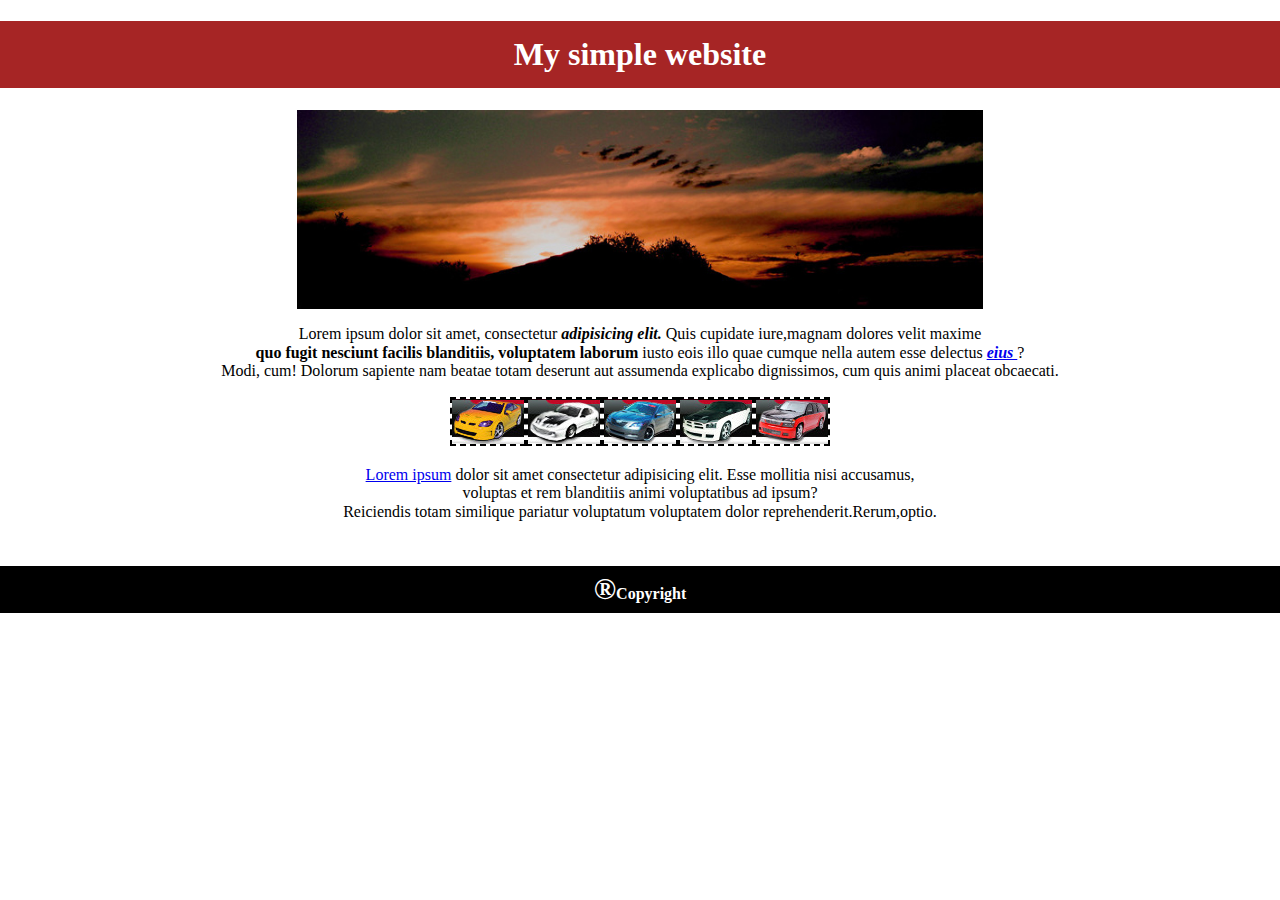
<file: simple.html>
<!DOCTYPE html>
<html lang="en">
  <head>
    <meta charset="UTF-8" />
    <meta http-equiv="X-UA-Compatible" content="IE=edge" />
    <meta name="viewport" content="width=device-width, initial-scale=1.0" />
    <title>My First Website</title>
    <link rel="stylesheet" href="./css1/normalize.css" />
    <link rel="stylesheet" href="./css1/simple.css" />
  </head>
  <body class="body">
    <div>
      <header>
        <h1 class="my">My simple website</h1>
      </header>

      <img class="img1" src="./images1/sunset.jpg" alt="sunset" />

      <p class="kek">
        Lorem ipsum dolor sit amet, consectetur
        <span class="texte"> adipisicing elit.</span> Quis cupidate iure,magnam
        dolores velit maxime<br />
        <span class="quo"
          >quo fugit nesciunt facilis blanditiis, voluptatem laborum</span
        >
        iusto eois illo quae cumque nella autem esse delectus<span class="lin">
          <a href="https://www.youtube.com/">eius </a></span
        >?<br />
        Modi, cum! Dolorum sapiente nam beatae totam deserunt aut assumenda
        explicabo dignissimos, cum quis animi placeat obcaecati.
      </p>
    </div>
    <div class="div">
      <a href="https://www.youtube.com/">
        <img class="img2" src="./images1/car01.jpg" alt="honda"
      /></a>

      <a href="https://www.youtube.com/">
        <img class="img2" src="./images1/car02.jpg" alt="pontiac"
      /></a>

      <a href="https://www.youtube.com/">
        <img class="img2" src="./images1/car03.jpg" alt="mazda"
      /></a>
      <a href="https://www.youtube.com/">
        <img class="img2" src="./images1/car04.jpg" alt="dodge"
      /></a>
      <a href="https://www.youtube.com/"
        ><img class="img2" src="./images1/car05.jpg" alt="chevy"
      /></a>
    </div>
    <div>
      <p class="lorem">
        <span>
          <a href="https://www.youtube.com/">Lorem ipsum</a>
        </span>
        dolor sit amet consectetur adipisicing elit. Esse mollitia nisi
        accusamus,<br />
        voluptas et rem blanditiis animi voluptatibus ad ipsum?<br />
        Reiciendis totam similique pariatur voluptatum voluptatem dolor
        reprehenderit.Rerum,optio.
      </p>
    </div>
    <footer class="foot">Copyright</footer>
  </body>
</html>
</file>
<file: css1/simple.css>
.my {
  padding: 15px;

  background-color: #a62525;
  text-align: center;
  color: white;
}
.body {
  margin: auto;
}
.img1 {
  display: block;
  margin: 0 auto;
  width: 686px;
}
.texte {
  color: #000;
  font-weight: 600;
  font-style: italic;
}
.kek {
  text-align: center;
}
.quo {
  font-weight: bold;
}
.lin {
  color: #000;
  font-weight: 600;
  font-style: italic;
}
.div {
  margin: auto;
  display: flex;
  justify-content: center;
}
.img2 {
  cursor: pointer;
  border: 2px dashed #000000;
}

.lorem {
  text-align-last: center;
}
.foot {
  padding: 6px;
  margin-top: 45px;
  background-color: #000;
  text-align: center;
  color: white;
  font-weight: bolder;
}
.foot:before {
  content: "\00AE";
  font-size: 30px;
}
</file>
